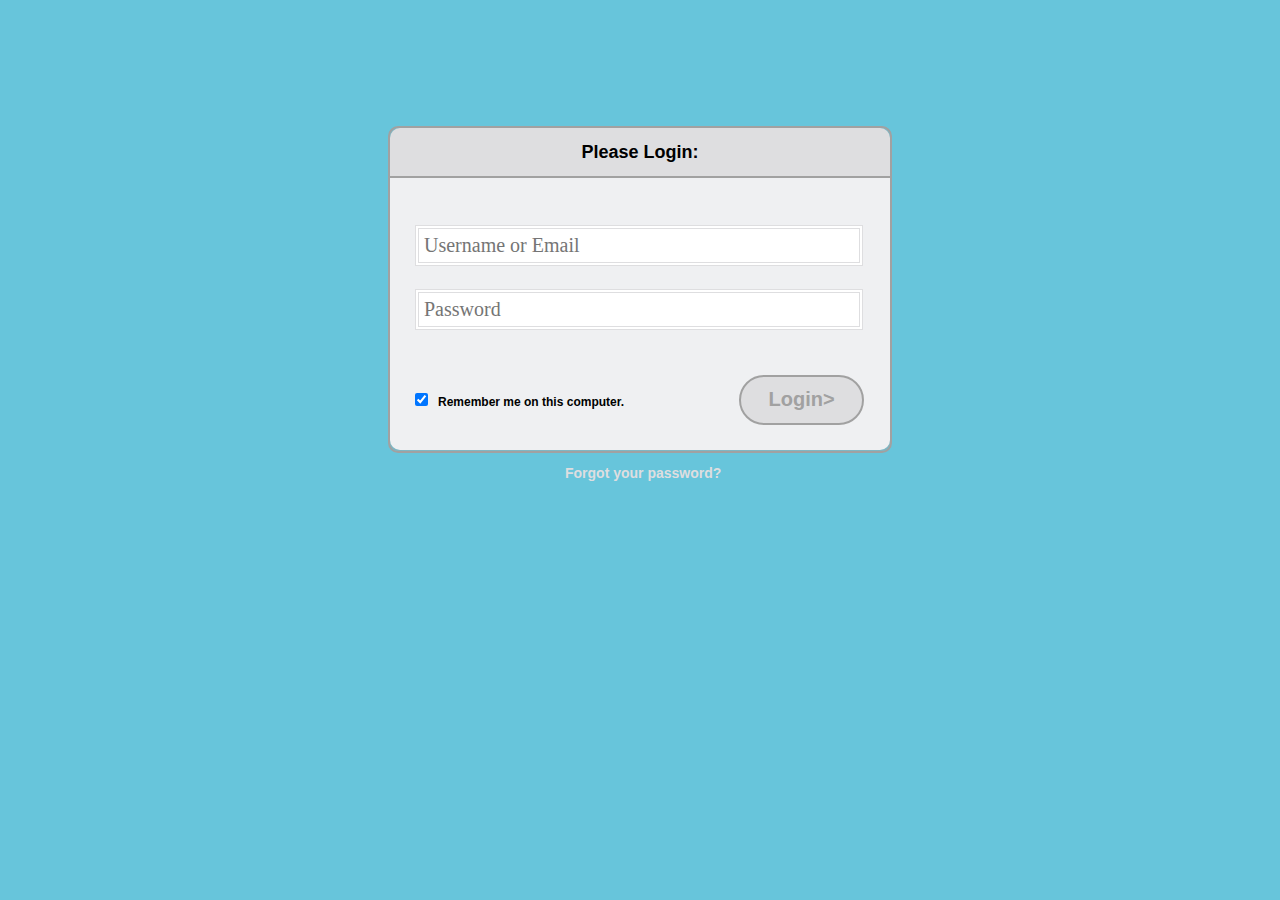
<file: login.html>
<!DOCTYPE html>
<html>
	<head>
		<title> Login form Demo</title>
		<meta http-equiv="Content-Type" content="text/html; charset="UTF-8">
		<meta content="width=device-width, initial-scale=1.0" name="viewport">
		<link rel="stylesheet" href="./CSS/login_style2.css">
	</head>
	
	<body>
		<div class="container">
			<div class="login">
				<div class ="form_header">Please Login:</div>
				<form>
					<input type="text" class="txt" id="uname" placeholder="Username or Email"></input><br>
					<input type="password" class="txt" id="pass" placeholder="Password"></input><br>
					<input type="checkbox" class="chk" id="remember" checked><span class="rem">Remember me on this computer.</span></input>
					<button type="button" class="btn">Login></button>
				</form>
				<div class="forgot">
					<a href="#">Forgot your password?</a>
				</div>
			</div>
			
		</div>
	</body>
</html>
</file>
<file: CSS/login_style2.css>
body {
	background-color: #67c5db;
	font-size: 18px;
	font-family: "Helvetica Neue", Helvetica, Arial, sans-sarif;
	line-height: 1em;
	font-weight: bold;
}

a, a:active, a:link, a:visited {
	color: #dedee0;
	font-size: 14px;
	text-decoration: none;
}

a: hover {
	color: #fff;
}

.container {
	width: 100%;
	height:323px;
}

.login {
	border: 2px solid #a1a1a1;
	box-shadow: inset 0 0 5px #a1a1a1;
	border-radius: 10px;
	margin: 10% auto;
}

.form_header {
	width: 100%;
	height: 10%;
	Background-color: #dedee0;
	border-bottom: 2px solid #a1a1a1;
	text-align: center;
	padding: 3% 0 0 0;
	border-radius: 10px 10px 0 0;
}

form {
	background-color: #eff0f2;
	padding: 5% 5%;
	border-radius: 0 0 10px 10px;
}

input[type="text"],
input[type="password"] {
	outline: none;
	font-family: caption;
	border: 4px double #dedee0;
	padding: 5px;
	margin: 5% 0 0 0;
}

input[type="text"]:focus,
input[type="password"]:focus {
	border: 0 0 5px #000;
	box-shadow: inset 0 0 10px #a1a1a1;
}

.btn {
	outline: none;
	color: #a1a1a1;
	font-weight: bold;
	text-align: center;
	border-radius: 25px;
	background-color: #dedee0;
	border: 2px solid #a1a1a1;
}

.btn:hover {
	color: #000;
	background-color: #dedee0;
	box-shadow: inset 0 0 5px #000;
}

.rem {
	font-size: 12px;
}

.forgot {
	width: 100%;
	font-size: 3em;
}

/* ----------------------------------------------------
	Screen size 500px wide or larger,
	following styles will be applied.
-------------------------------------------------------*/
@media (min-width:500px) {
	.login {
		width: 500px;
		height: 323px;
	}
	input[type="text"],
	input[type="password"] {
		width: 430px;
		font-size: 20px;
	}
	.btn {
		font-size: 20px;
		width: 125px;
		height: 50px;
		margin: 45px 0 0 110px;
	}
	.forgot a {
		margin: 0 0 0 35%;
	}
	.chk {
		margin: 5% 0 0 0;
	}
	.rem {
		margin: 5% 0 0 10px;
	}
}

/* ----------------------------------------------------
	Screen size less than 500px wide,
	following styles will be applied.
-------------------------------------------------------*/
@media (max-width:499px) {
	.login {
		width: 300px;
		height: 297px;
		background-color: #eff0f2;
	}
	input[type="text"],
	input[type="password"] {
		width: 250px;
		font-size: 15px;
	}
	.btn {
		font-size: 14px;
		width: 225px;
		height: 40px;
		margin: 15% 0 0 7%;
	}
	.forgot a {
		margin: 0 0 0 25%;
	}
	.chk {
		margin: 6% 0 0 0;
	}
	.rem {
		margin: 6% 0 0 5%;
	}
}
</file>
